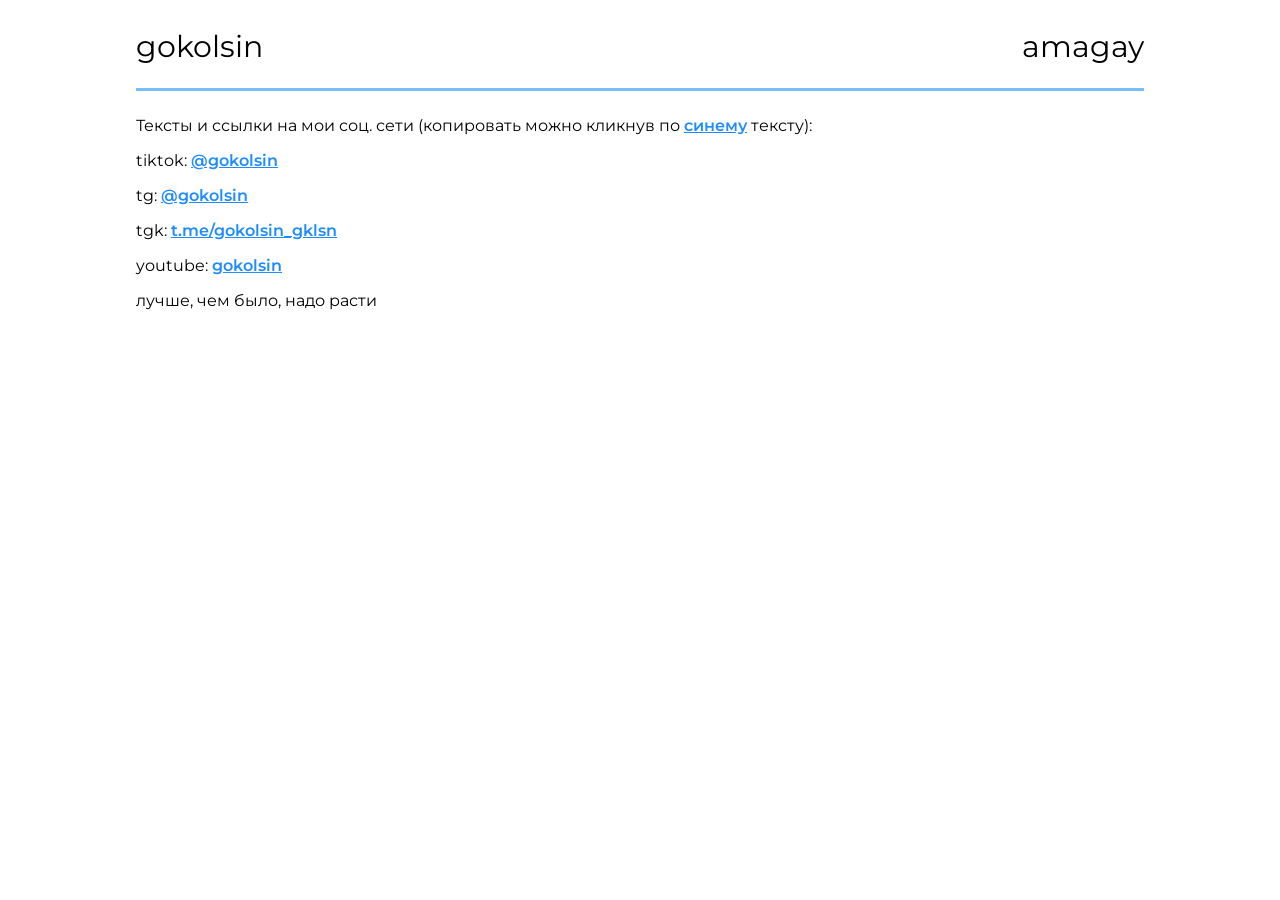
<file: index.html>
<!DOCTYPE html>
<html lang="ru">
    <head>
        <meta charset="UTF-8">
        <title>gokolsin</title>
        <link rel="stylesheet" href="styles/style.css">
        <script src="scripts/script.js" defer></script>
    </head>
    <body>
        <header>
            <div class="header-left">gokolsin</div>
            <div class="header-right">amagay</div>
        </header>

        <main>
            <div class="links">
                Тексты и ссылки на мои соц. сети (копировать можно кликнув по <span id="blue">синему</span> тексту):
                <p>tiktok: <span id="tiktok">@gokolsin</span></p>
                <p>tg: <span id="telegramm">@gokolsin</span></p>
                <p>tgk: <a href="https://t.me/+Es_PyHEsqtNhMGEy" target="_blank" id="tgk">t.me/gokolsin_gklsn</a></p>
                <p>youtube: <span id="youtube">gokolsin</span></p> 
            </div>

            лучше, чем было, надо расти
        </main>

        <footer>

        </footer>
    </body>
</html>
</file>
<file: styles/style.css>
@import url('https://fonts.googleapis.com/css2?family=Montserrat:ital,wght@0,100..900;1,100..900&display=swap');
@import url('https://fonts.googleapis.com/css2?family=JetBrains+Mono:ital,wght@0,100..800;1,100..800&display=swap');

* {
    font-family: "JetBrains Mono", monospace;
    font-family: "Montserrat", sans-serif;
}

body {
    padding: 0 10vw;
}

header {
    height: 40px;
    width: 100%;
    display: flex;
    flex-direction: row;
    justify-content: space-between;
    padding: 20px 0;
    border-bottom: 3px solid rgb(120, 190, 255);
    font-size: 30px;
    margin-bottom: 25px;
}

#telegramm, #youtube, #tiktok, #tgk, #blue {
    text-decoration: underline;
    cursor: pointer;
    color: rgb(30, 140, 255);
    font-weight: 600;
}

p {
    cursor: context-menu;
}

#blue {
    cursor: context-menu;
}

body {
    background-color: rgb(255, 255, 255);
}
</file>
